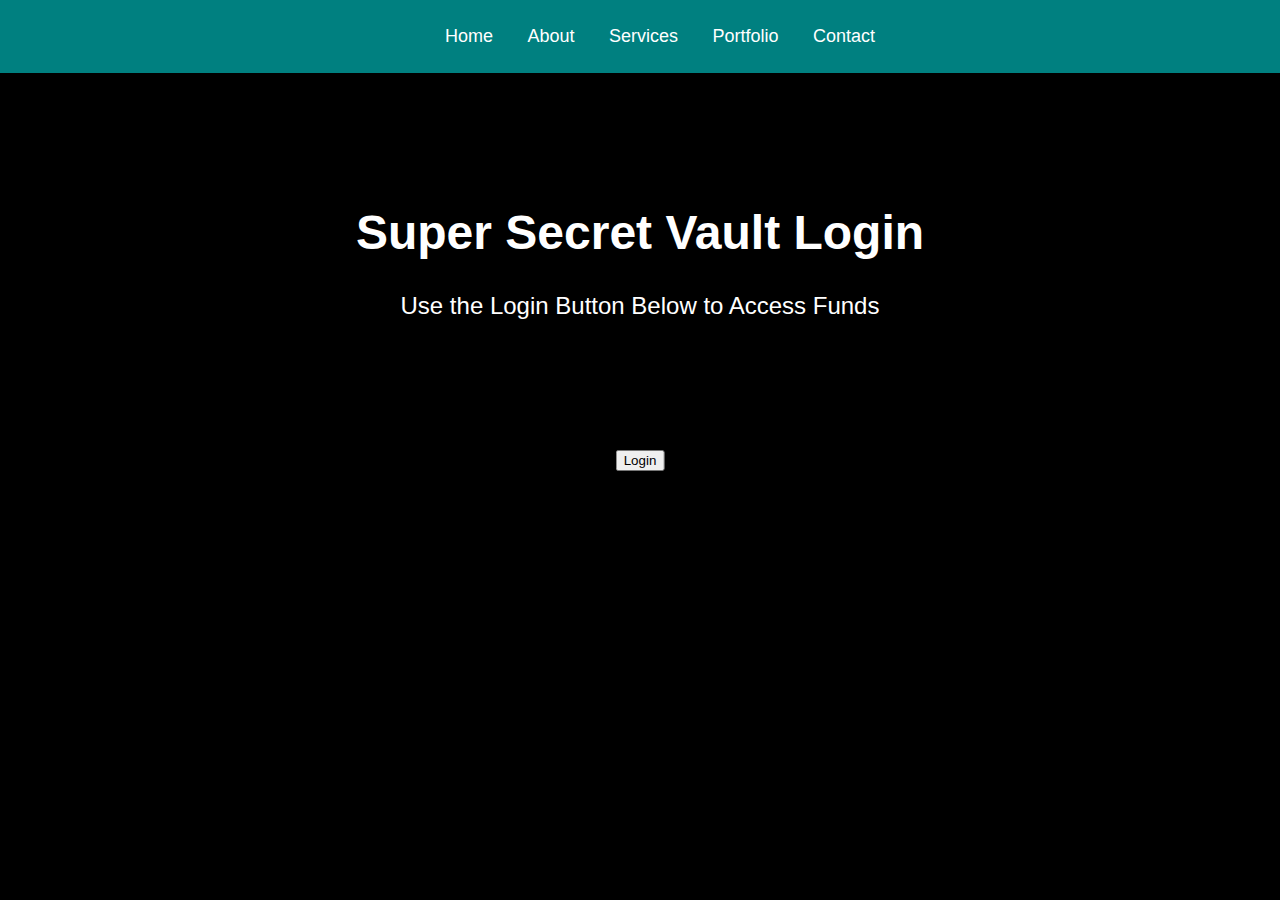
<file: index.html>
<!DOCTYPE html>
<html lang="en">
<head>
    <meta charset="UTF-8">
    <meta name="viewport" content="width=device-width, initial-scale=1.0">
    <title>Login Page</title>
    <link rel="stylesheet" href="style.css">
    <script src="https://www.authpro.com/js/auth.js"></script>
    <script>
      var ap=new AuthPro('vaultadmin');
    </script>
</head>
<body>
    <header>
        <nav>
            <ul>
                <li><a href="#">Home</a></li>
                <li><a href="#">About</a></li>
                <li><a href="#">Services</a></li>
                <li><a href="#">Portfolio</a></li>
                <li><a href="#">Contact</a></li>
            </ul>
        </nav>
    </header>
    <div class="LoginInfo">
        <section class="banner">
            <h1>Super Secret Vault Login</h1>
            <p>Use the Login Button Below to Access Funds</p>
        </section>
    </div>
    <div class="login">
        <button class="apButton default silver ap_popup" data-action="login">Login
            <!-- Backup Username/Password for Development (DELETE ME) 
                username: devAdmin 
                password: p4ssw0rd
            -->
        </button>
    </div>
</body>
</html>
</file>
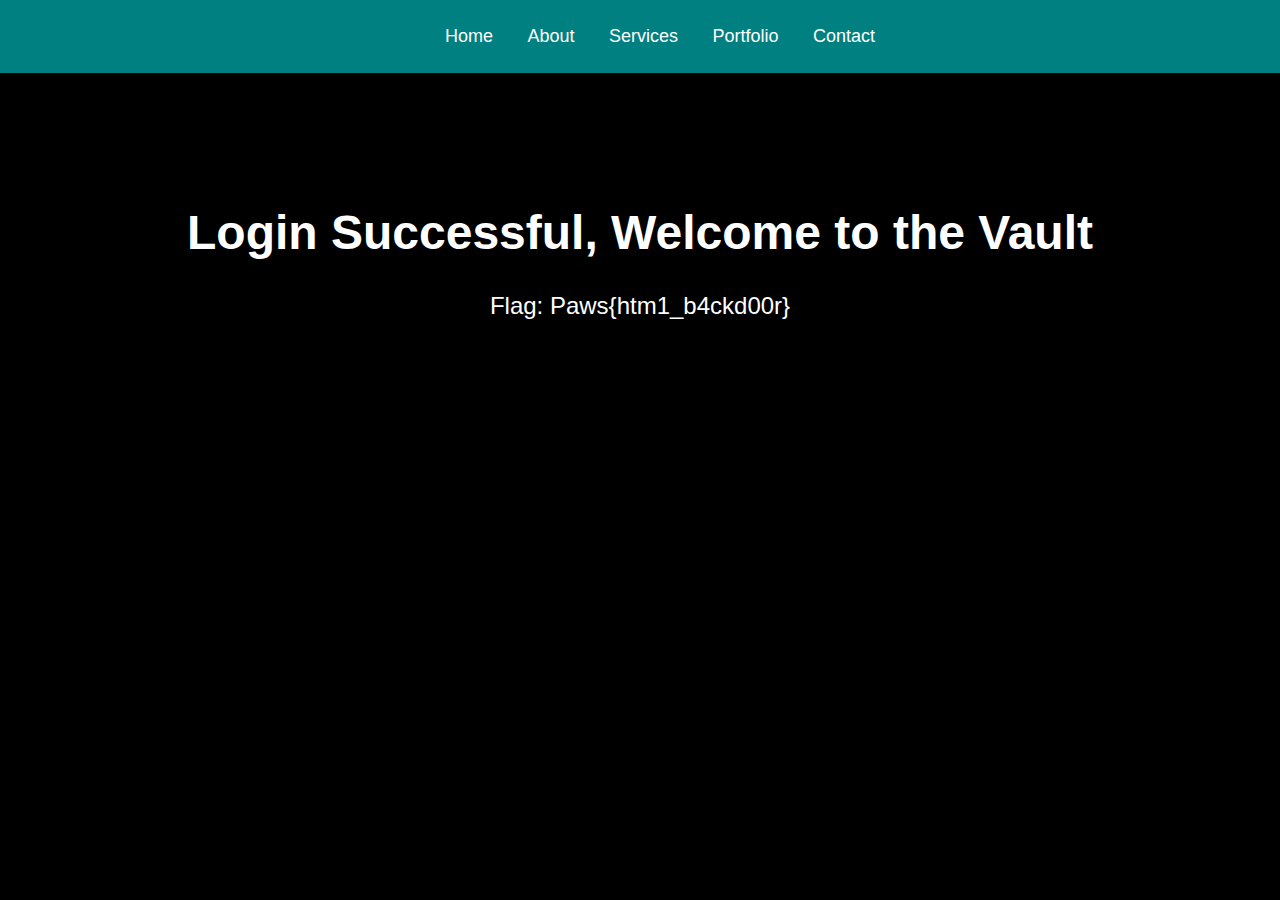
<file: 7y9327dhsiq3uy.html>
<!DOCTYPE html>
<html lang="en">
<head>
    <meta charset="UTF-8">
    <meta name="viewport" content="width=device-width, initial-scale=1.0">
    <title>Login Successful</title>
    <link rel="stylesheet" href="style.css">
</head>
<body>
    <header>
        <nav>
            <ul>
                <li><a href="#">Home</a></li>
                <li><a href="#">About</a></li>
                <li><a href="#">Services</a></li>
                <li><a href="#">Portfolio</a></li>
                <li><a href="#">Contact</a></li>
            </ul>
        </nav>
    </header>
    <div class="SuccessInfo">
        <section class="banner">
            <h1>Login Successful, Welcome to the Vault</h1>
            <p>Flag: Paws{htm1_b4ckd00r}</p>
        </section>
    </div>
</body>
</html>
</file>
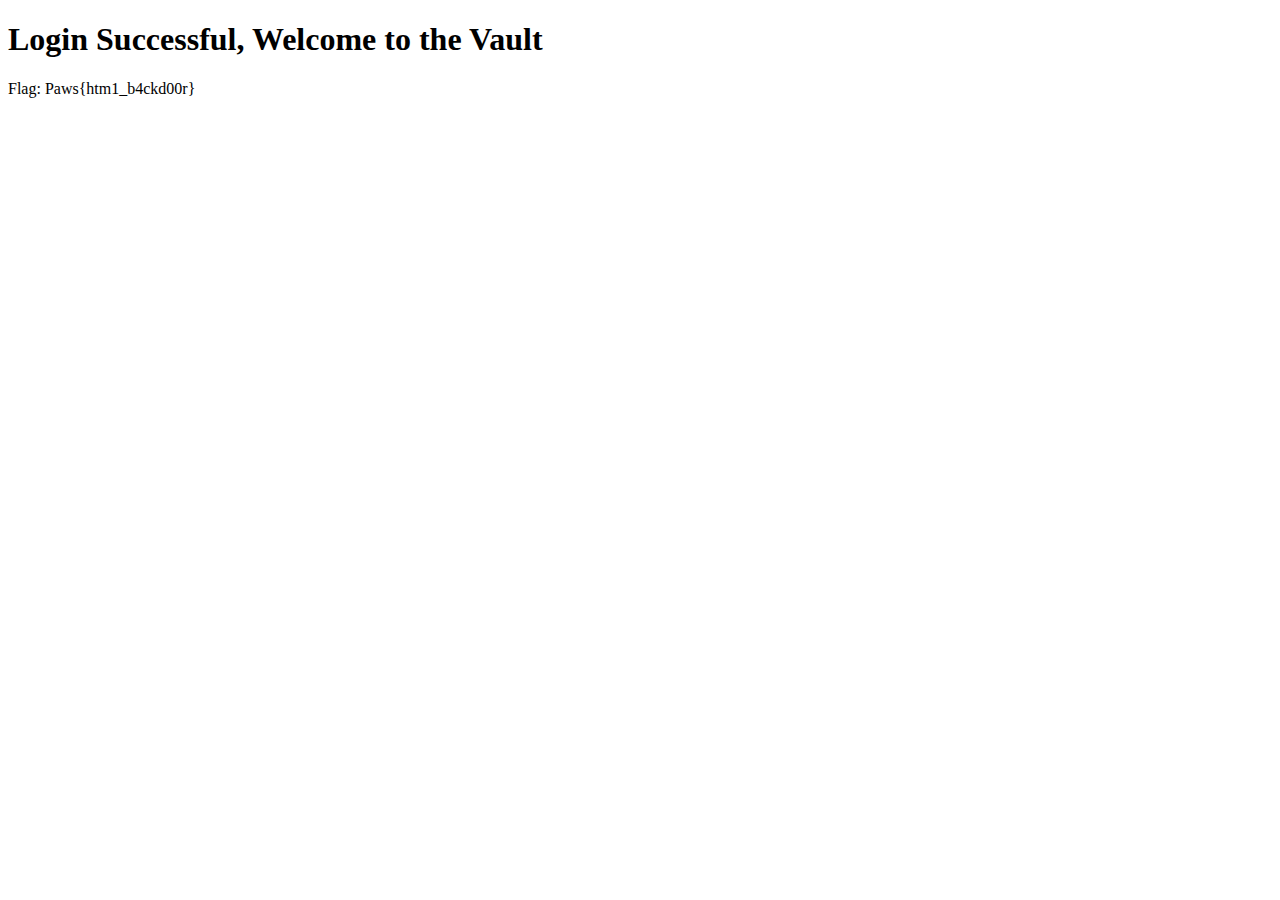
<file: success.html>
<!DOCTYPE html>
<html lang="en">
<head>
    <meta charset="UTF-8">
    <meta name="viewport" content="width=device-width, initial-scale=1.0">
    <title>Login Successful</title>
</head>
<body>
    <h1>Login Successful, Welcome to the Vault</h1>
    <p>Flag: Paws{htm1_b4ckd00r}</p>
</body>
</html>
</file>
<file: style.css>
body {
    margin: 0;
    padding: 0;
    font-family: 'Arial', sans-serif;
    background-color: #000; /* Black background */
    color: #fff; /* White text */
}

header {
    background-color: #008080; /* Teal menu bar */
    padding: 10px 0;
}

nav ul {
    list-style-type: none;
    text-align: center;
}

nav ul li {
    display: inline;
    margin: 0 15px;
}

nav ul li a {
    text-decoration: none;
    color: #fff; /* White text */
    font-size: 18px;
}

.banner {
    text-align: center;
    padding: 100px 0;
}

.banner h1 {
    font-size: 48px;
}

.banner p {
    font-size: 24px;
    margin-top: 20px;
}

.login {
  margin: 0;
  position: absolute;
  top: 50%;
  left: 50%;
  -ms-transform: translateX(-50%);
  transform: translateX(-50%);
}
</file>
